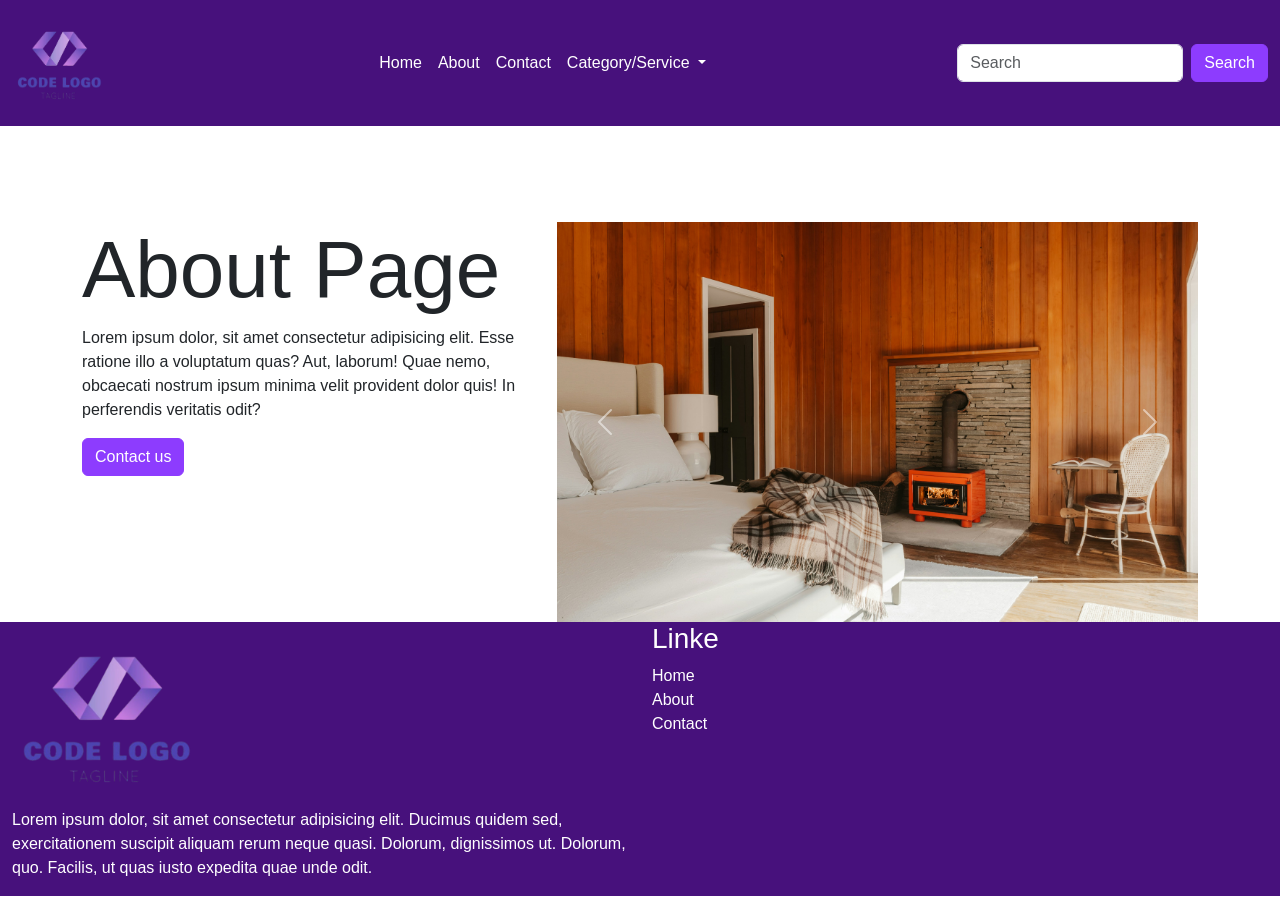
<file: about.html>
<!doctype html>
<html lang="en">
  <head>
    <meta charset="utf-8">
    <meta name="viewport" content="width=device-width, initial-scale=1">
    <title>Bootstrap demo</title>
    <link href="https://cdn.jsdelivr.net/npm/bootstrap@5.3.8/dist/css/bootstrap.min.css" rel="stylesheet" integrity="sha384-sRIl4kxILFvY47J16cr9ZwB07vP4J8+LH7qKQnuqkuIAvNWLzeN8tE5YBujZqJLB" crossorigin="anonymous">
  <link rel="stylesheet" href="css/style.css">
</head>
  <body>
    <!-- Nis navbar -->
     <nav class="navbar navbar-expand-lg bg-color">
  <div class="container-fluid">
    <a class="navbar-brand" href="index.html"><img src="images/logo.png" alt=""></a>
    <button class="navbar-toggler" type="button" data-bs-toggle="collapse" data-bs-target="#navbarSupportedContent" aria-controls="navbarSupportedContent" aria-expanded="false" aria-label="Toggle navigation">
      <span class="navbar-toggler-icon"></span>
    </button>
    <div class="collapse navbar-collapse" id="navbarSupportedContent">
      <ul class="navbar-nav mx-auto mb-2 mb-lg-0">
        <li class="nav-item">
          <a class="nav-link text-white" aria-current="page" href="index.html">Home</a>
        </li>
             <li class="nav-item">
          <a class="nav-link" href="about.html">About</a>
        </li>
        <li class="nav-item">
          <a class="nav-link" href="contact.html">Contact</a>
        </li>
        <li class="nav-item dropdown">
          <a class="nav-link dropdown-toggle" href="#" role="button" data-bs-toggle="dropdown" aria-expanded="false">
          Category/Service
          </a>
          <ul class="dropdown-menu">
            <li><a class="dropdown-item" href="#">Category1/Service1</a></li>
            <li><a class="dropdown-item" href="#">Category2/Service2</a></li>
           
          </ul>
        </li>
      </ul>
      <form class="d-flex" role="search">
        <input class="form-control me-2" type="search" placeholder="Search" aria-label="Search"/>
        <button class="btn btn-primary" type="submit">Search</button>
      </form>
    </div>
  </div>
</nav>
     <!-- fund navbar -->
      <!-- nis grid -->
       <section class="container mt-sm-2 mt-lg-5">
        <div class="row pt-5">
          <div class="col-12 col-md-6 col-lg-5">
 <h1 class="display-1">About Page</h1>
 <p>Lorem ipsum dolor, sit amet consectetur adipisicing elit. Esse ratione illo a voluptatum quas? Aut, laborum! Quae nemo, obcaecati nostrum ipsum minima velit provident dolor quis! In perferendis veritatis odit?</p>
    <a href="contact.html" class="btn btn-primary">Contact us</a>      
</div>
          <div class="col-12  col-md-6  col-lg-7">
            <div id="carouselAbout" class="carousel slide">
  <div class="carousel-inner">
    <div class="carousel-item active">
      <img src="images/img1.jpg" class="d-block w-100" alt="...">
    </div>
    <div class="carousel-item">
      <img src="images/img2.jpg" class="d-block w-100" alt="...">
    </div>
    <div class="carousel-item">
      <img src="images/img3.jpg" class="d-block w-100" alt="...">
    </div>
  </div>
  <button class="carousel-control-prev" type="button" data-bs-target="#carouselAbout" data-bs-slide="prev">
    <span class="carousel-control-prev-icon" aria-hidden="true"></span>
    <span class="visually-hidden">Previous</span>
  </button>
  <button class="carousel-control-next" type="button" data-bs-target="#carouselAbout" data-bs-slide="next">
    <span class="carousel-control-next-icon" aria-hidden="true"></span>
    <span class="visually-hidden">Next</span>
  </button>
</div>
          </div>
        </div>
       </section>
       <!-- fund grid -->
   <!-- nis footer -->
    <footer class="container-fluid bg-color">
      <div class="row">
        <div class="col">
          <img src="images/logo.png" alt="" class="img-fluid">
          <p>Lorem ipsum dolor, sit amet consectetur adipisicing elit. Ducimus quidem sed, exercitationem suscipit aliquam rerum neque quasi. Dolorum, dignissimos ut. Dolorum, quo. Facilis, ut quas iusto expedita quae unde odit.</p>
        </div>
        <div class="col">
          <h3>Linke</h3>
          <ul class="list-unstyled">
            <li><a href="home.html" class="text-white text-decoration-none">Home</a></li>
            <li><a href="about.html"  class="text-white text-decoration-none">About</a></li>
            <li><a href="contact.html"  class="text-white text-decoration-none">Contact</a></li>
          </ul>
        </div>
      </div>
    </footer>
    <!-- fund footer -->
    <script src="https://cdn.jsdelivr.net/npm/bootstrap@5.3.8/dist/js/bootstrap.bundle.min.js" integrity="sha384-FKyoEForCGlyvwx9Hj09JcYn3nv7wiPVlz7YYwJrWVcXK/BmnVDxM+D2scQbITxI" crossorigin="anonymous"></script>
  </body>
</html>
</file>
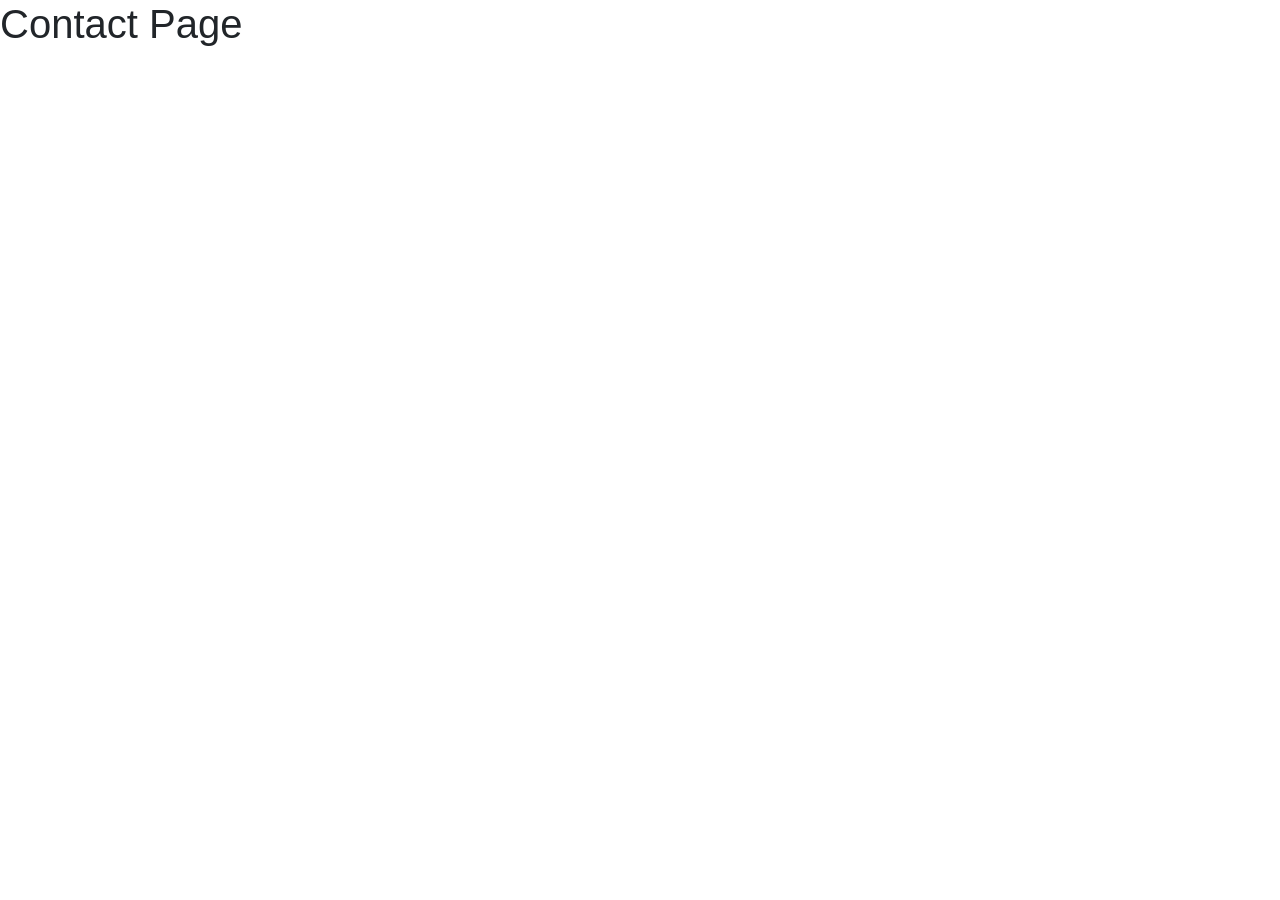
<file: contact.html>
<!doctype html>
<html lang="en">
  <head>
    <meta charset="utf-8">
    <meta name="viewport" content="width=device-width, initial-scale=1">
    <title>Bootstrap demo</title>
    <link href="https://cdn.jsdelivr.net/npm/bootstrap@5.3.8/dist/css/bootstrap.min.css" rel="stylesheet" integrity="sha384-sRIl4kxILFvY47J16cr9ZwB07vP4J8+LH7qKQnuqkuIAvNWLzeN8tE5YBujZqJLB" crossorigin="anonymous">
  <link rel="stylesheet" href="css/style.css">
</head>
  <body>
    <h1>Contact Page</h1>
    <script src="https://cdn.jsdelivr.net/npm/bootstrap@5.3.8/dist/js/bootstrap.bundle.min.js" integrity="sha384-FKyoEForCGlyvwx9Hj09JcYn3nv7wiPVlz7YYwJrWVcXK/BmnVDxM+D2scQbITxI" crossorigin="anonymous"></script>
  </body>
</html>
</file>
<file: css/style.css>
:root{
    --red-color: rgb(141, 60, 254);
    --white-color: #ffffff;
    --black-color: #000;
}

*{
    margin: 0;
    padding: 0;
    box-sizing: border-box;
}

body{
    line-height: 1.5;
    font-size: 1em;
    font-family: Arial, Helvetica, sans-serif;
}
.btn-primary, .btn-primary:focus, .btn-primary:active{
    background-color: var(--red-color);
    border-color:var(--red-color);
}
.btn-primary:hover{
     background-color: transparent;
      border-color:var(--red-color);
      color: var(--red-color);
}

.navbar-brand > img{
    width: 100px;
    height: 100px;
}
.nav-link{
    color: var(--white-color);
}
/* .bg-black{
    background-color: rgb(71, 17, 124)!important;
} */
.bg-color {
    background-color: rgb(71, 17, 124);
    color: var(--white-color);
}
footer img{
    width: 200px;
    height: 200px;
}
#carouselAbout .carousel-inner, #carouselAbout .carousel-inner img{
    height: 400px;
}
</file>
